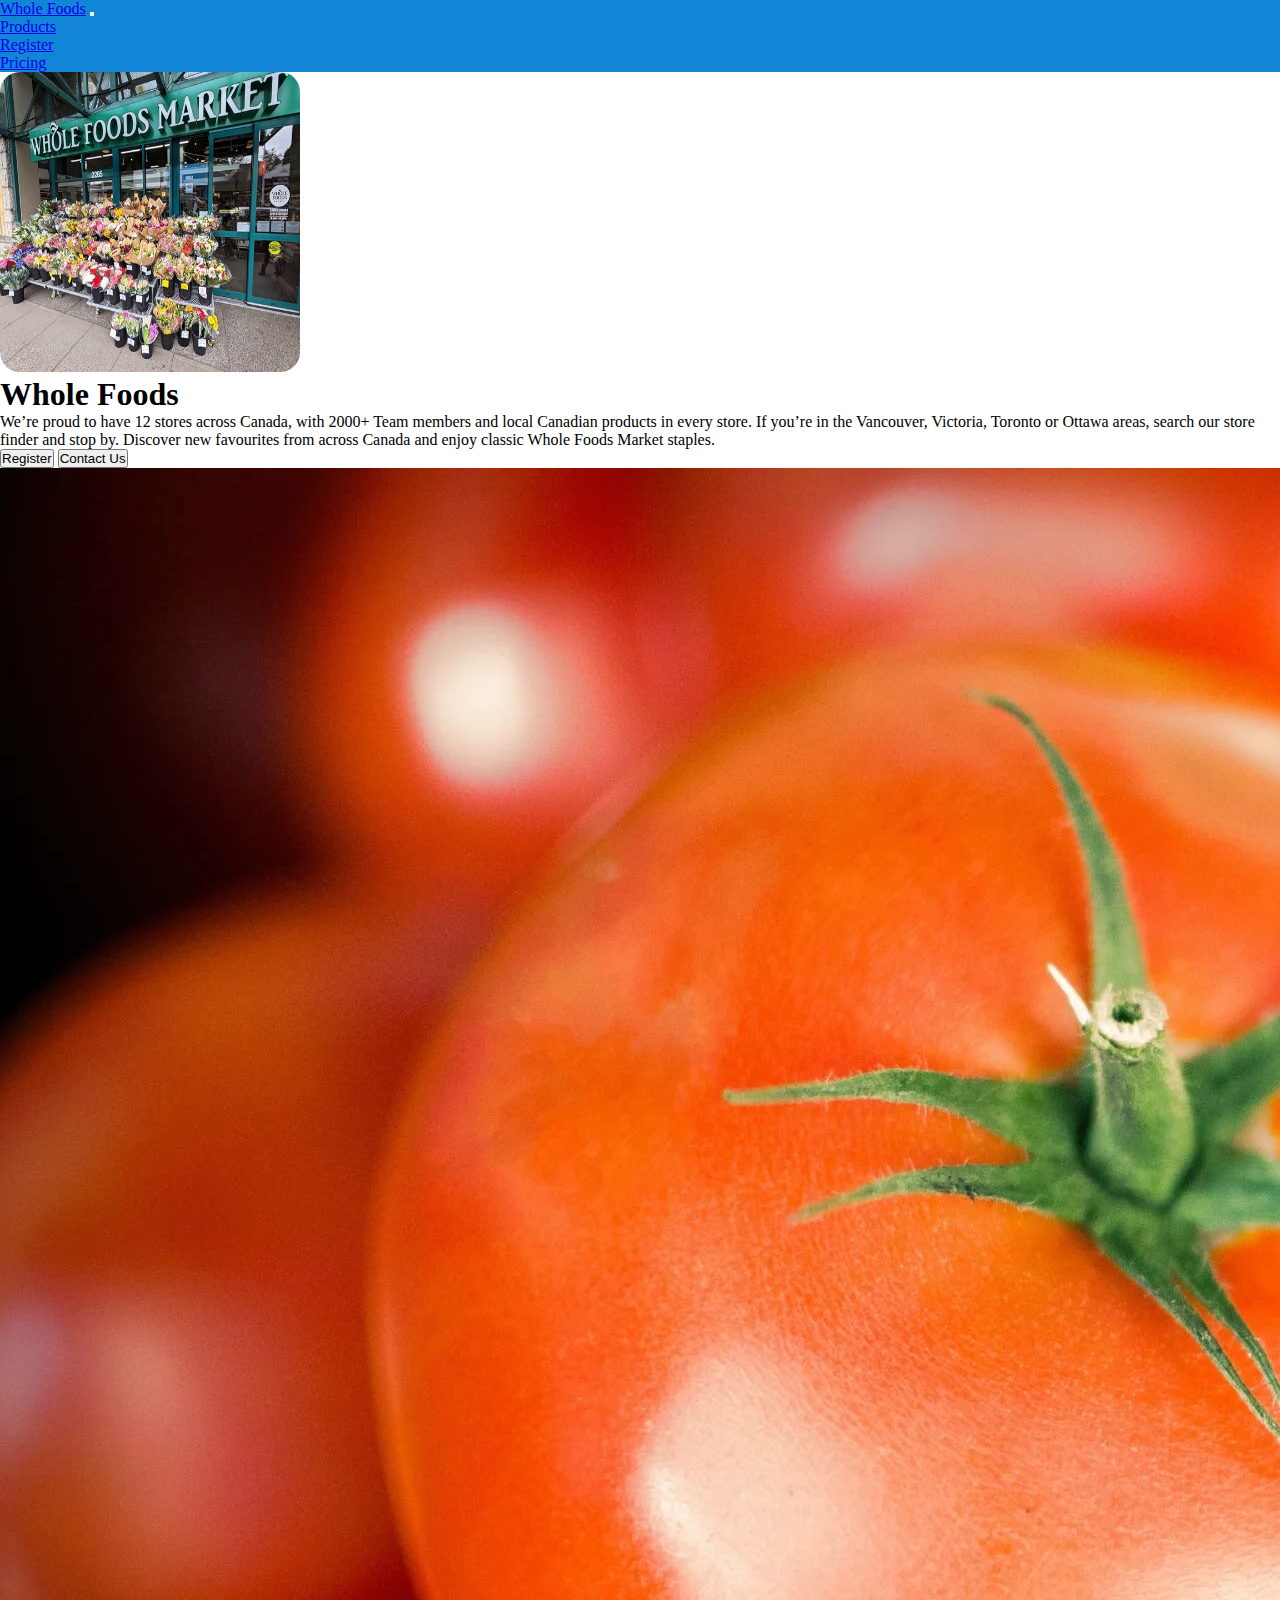
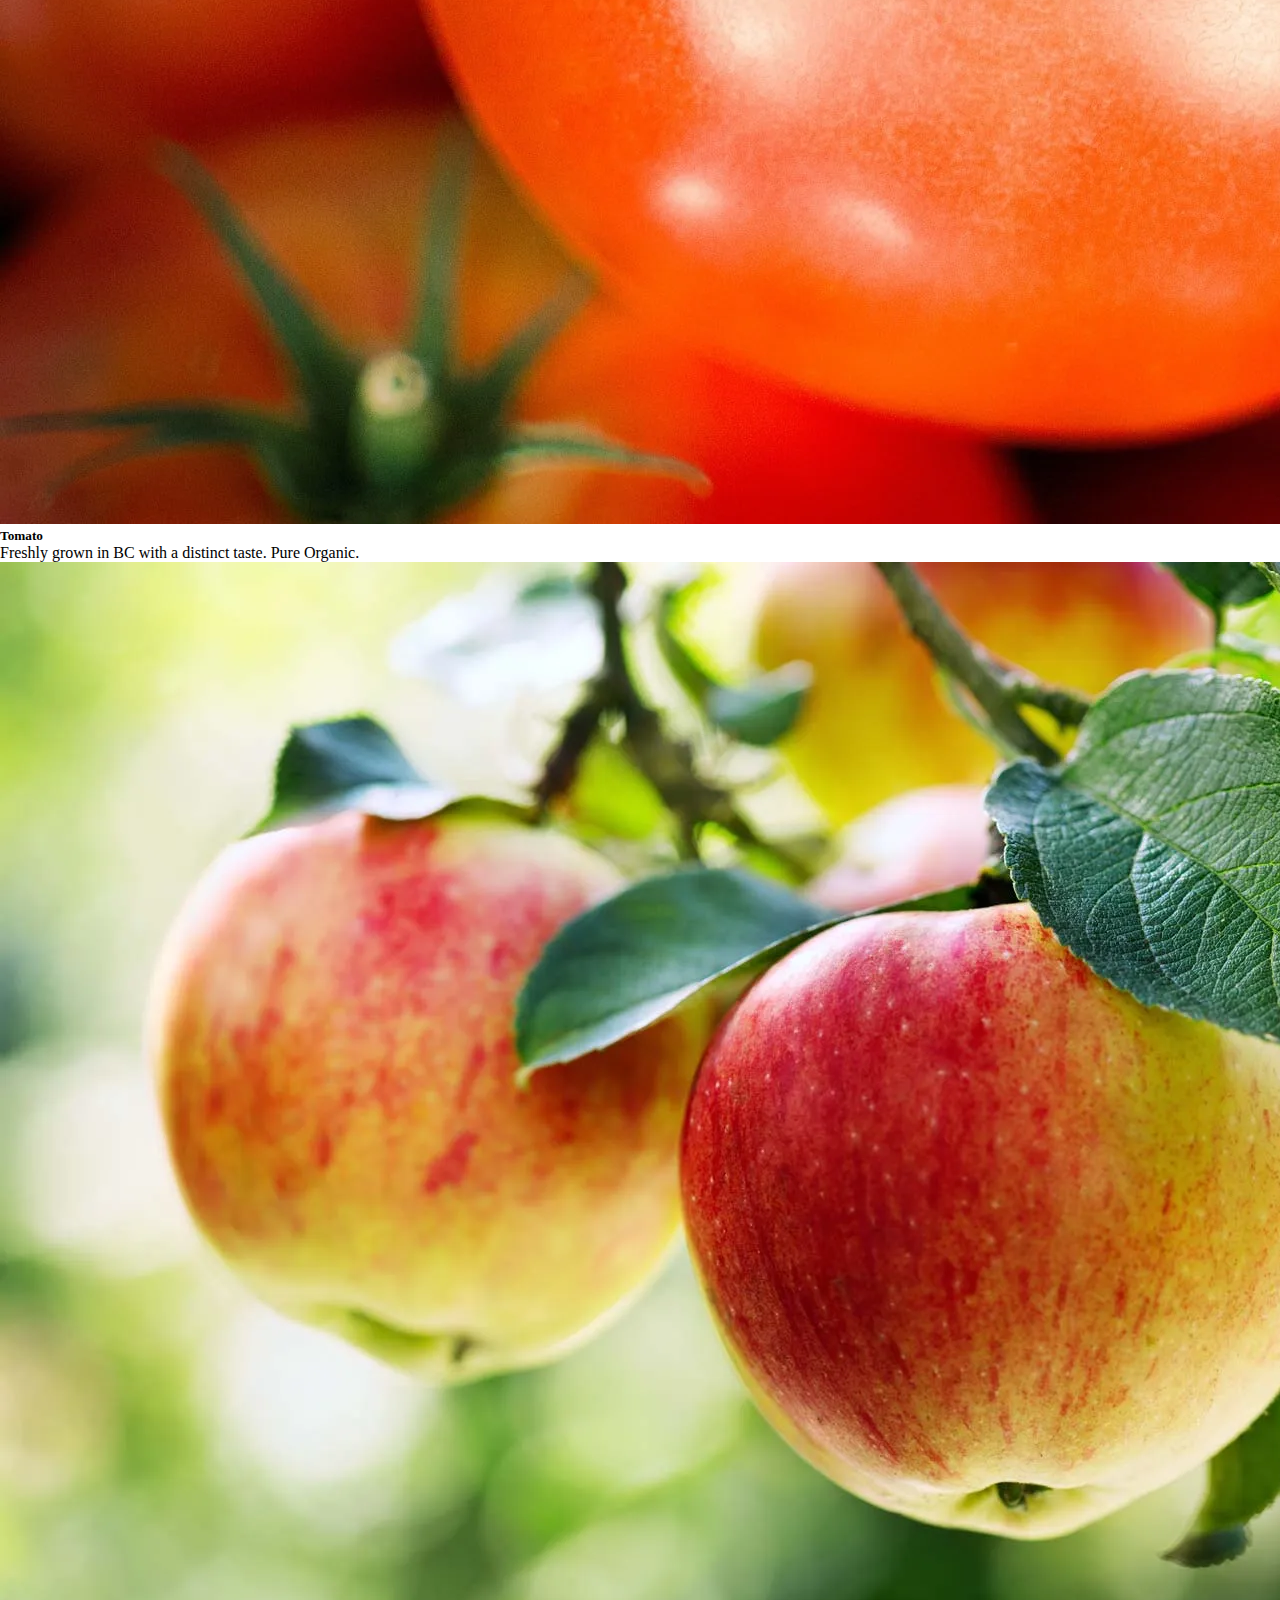
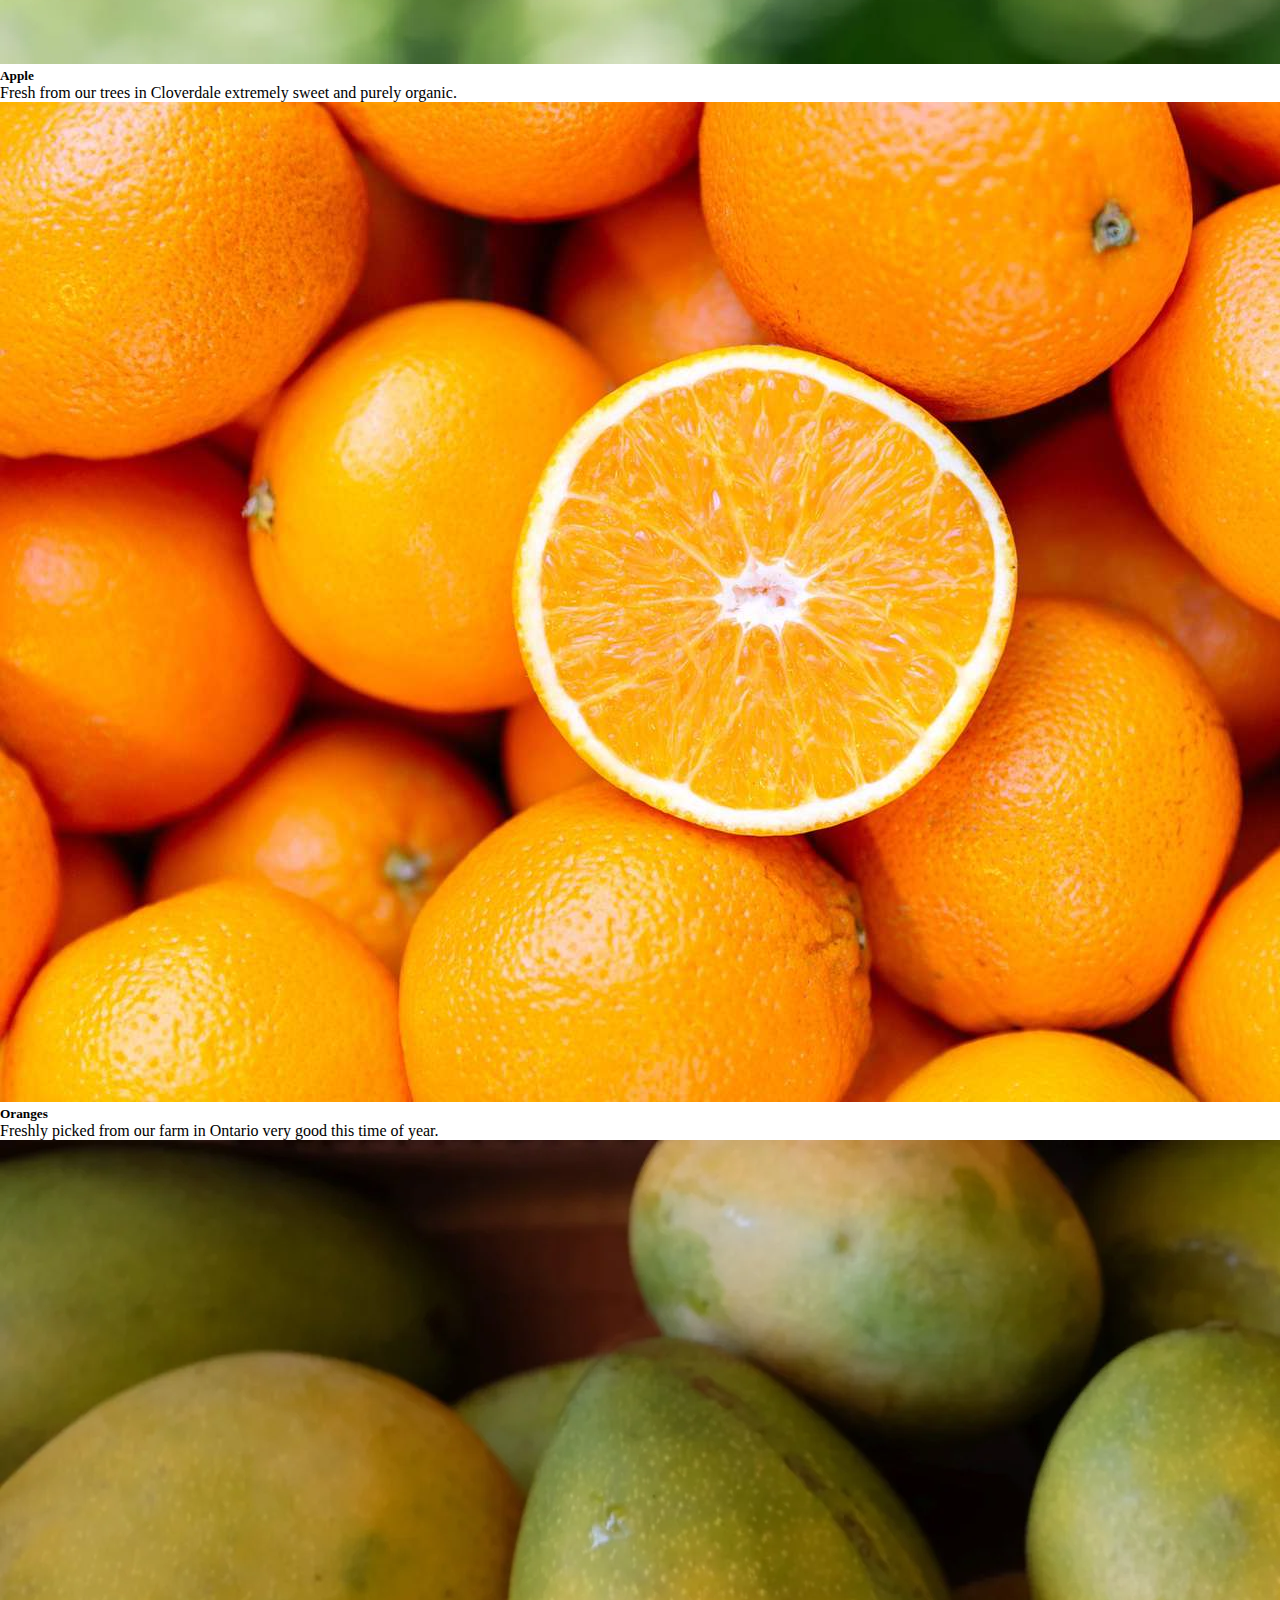
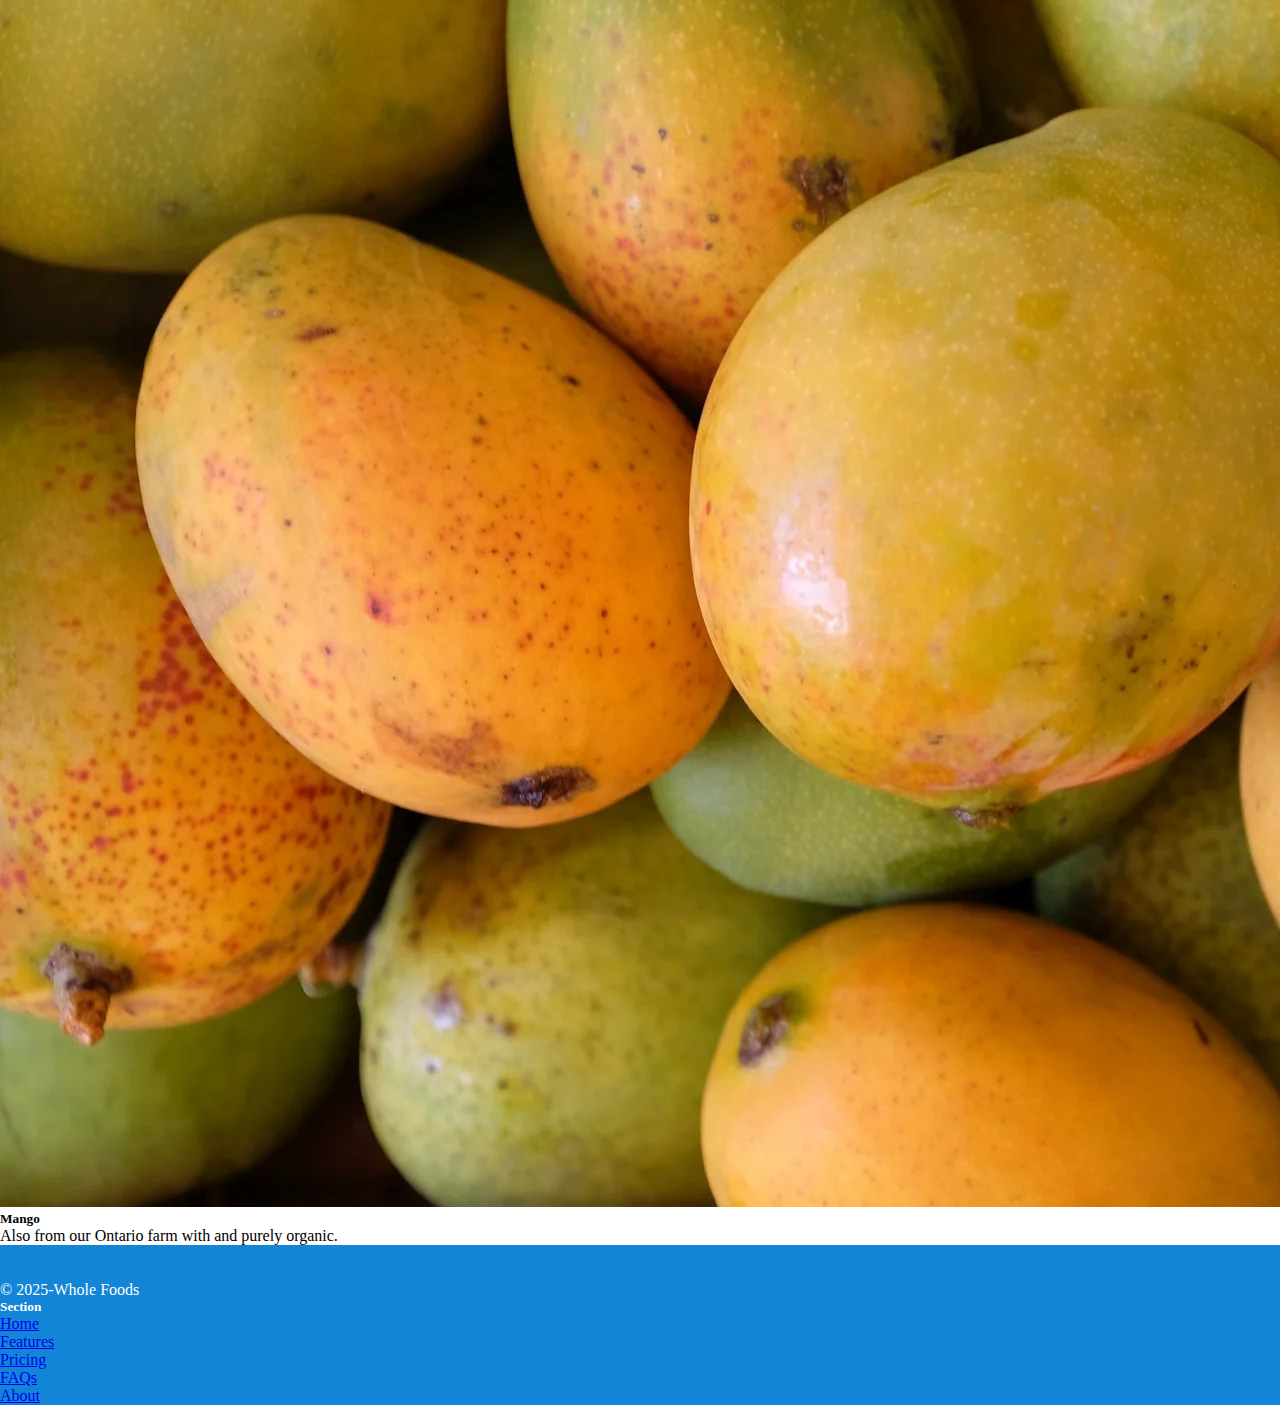
<file: index.html>
<!DOCTYPE html>
<html lang="en">
  <head>
    <meta charset="UTF-8" />
    <meta name="viewport" content="width=device-width, initial-scale=1.0" />
    <title>My App</title>
    <link
      href="https://cdn.jsdelivr.net/npm/bootstrap@5.3.8/dist/css/bootstrap.min.css"
      rel="stylesheet"
      integrity="sha384-sRIl4kxILFvY47J16cr9ZwB07vP4J8+LH7qKQnuqkuIAvNWLzeN8tE5YBujZqJLB"
      crossorigin="anonymous"
    />
    <link rel="stylesheet" href="style.css" />
  </head>
  <body>
    <header>
      <nav
        class="navbar navbar-expand-lg"
        style="background-color: #1385d6"
        data-bs-theme="dark"
      >
        <div class="container-fluid">
          <a class="navbar-brand" href="#">Whole Foods</a>
          <button
            class="navbar-toggler"
            type="button"
            data-bs-toggle="collapse"
            data-bs-target="#navbarNav"
            aria-controls="navbarNav"
            aria-expanded="false"
            aria-label="Toggle navigation"
          >
            <span class="navbar-toggler-icon"></span>
          </button>
          <div class="collapse navbar-collapse" id="navbarNav">
            <ul class="navbar-nav ms-auto">
              <li class="nav-item">
                <a class="nav-link active" aria-current="page" href="#"
                  >Products</a
                >
              </li>
              <li class="nav-item">
                <a class="nav-link" href="#">Register</a>
              </li>
              <li class="nav-item">
                <a class="nav-link" href="#">Pricing</a>
              </li>
            </ul>
          </div>
        </div>
      </nav>
    </header>
    <main>
      <div class="px-4 py-5 my-5 text-center">
        <img
          class="whole_foods"
          src="can-bc-kit-storefront-resized._TTW_._CR0,0,1000,750_._SR660,495_._QL100_.jpg"
        />
        <h1 class="display-5 fw-bold text-body-emphasis">Whole Foods</h1>
        <div class="col-lg-6 mx-auto">
          <p class="lead mb-4">
            We’re proud to have 12 stores across Canada, with 2000+ Team members
            and local Canadian products in every store. If you’re in the
            Vancouver, Victoria, Toronto or Ottawa areas, search our store
            finder and stop by. Discover new favourites from across Canada and
            enjoy classic Whole Foods Market staples.
          </p>
          <div class="d-grid gap-2 d-sm-flex justify-content-sm-center">
            <button type="button" class="btn btn-primary btn-lg px-4 gap-3">
              Register
            </button>
            <button type="button" class="btn btn-outline-secondary btn-lg px-4">
              Contact Us
            </button>
          </div>
        </div>
      </div>

      <div class="row row-cols-1 row-cols-md-2 g-4">
        <div class="col">
          <div class="card">
            <img src="unsplash-image-uVPDAwgqLXY.webp" class="card-img-top" />
            <div class="card-body">
              <h5 class="card-title">Tomato</h5>
              <p class="card-text">
                Freshly grown in BC with a distinct taste. Pure Organic.
              </p>
            </div>
          </div>
        </div>
        <div class="col">
          <div class="card">
            <img src="apples-on-a-tree-branch.webp" class="card-img-top" />
            <div class="card-body">
              <h5 class="card-title">Apple</h5>
              <p class="card-text">
                Fresh from our trees in Cloverdale extremely sweet and purely
                organic.
              </p>
            </div>
          </div>
        </div>
        <div class="col">
          <div class="card">
            <img
              src="GettyImages-1205638014-2000-d0fbf9170f2d43eeb046f56eec65319c.jpg"
              class="card-img-top"
            />
            <div class="card-body">
              <h5 class="card-title">Oranges</h5>
              <p class="card-text">
                Freshly picked from our farm in Ontario very good this time of
                year.
              </p>
            </div>
          </div>
        </div>
        <div class="col">
          <div class="card">
            <img src="carrie+3.webp" class="card-img-top" />
            <div class="card-body">
              <h5 class="card-title">Mango</h5>
              <p class="card-text">
                Also from our Ontario farm with and purely organic.
              </p>
            </div>
          </div>
        </div>
      </div>
    </main>
    <footer
      class="row row-cols-1 row-cols-sm-2 row-cols-md-5 py-5 my-5 border-top custom_footer"
    >
      <div class="col mb-3">
        <a
          href="/"
          class="d-flex align-items-center mb-3 link-body-emphasis text-decoration-none"
          aria-label="Bootstrap"
        >
          <svg class="bi me-2" width="40" height="32" aria-hidden="true">
            <use xlink:href="#bootstrap"></use>
          </svg>
        </a>
        <p>© 2025-Whole Foods</p>
      </div>
      <div class="col mb-3"></div>
      <div class="col mb-3">
        <h5>Section</h5>
        <ul class="nav flex-column">
          <li class="nav-item mb-2">
            <a href="#" class="nav-link p-0 text-body-secondary">Home</a>
          </li>
          <li class="nav-item mb-2">
            <a href="#" class="nav-link p-0 text-body-secondary">Features</a>
          </li>
          <li class="nav-item mb-2">
            <a href="#" class="nav-link p-0 text-body-secondary">Pricing</a>
          </li>
          <li class="nav-item mb-2">
            <a href="#" class="nav-link p-0 text-body-secondary">FAQs</a>
          </li>
          <li class="nav-item mb-2">
            <a href="#" class="nav-link p-0 text-body-secondary">About</a>
          </li>
        </ul>
      </div>
    </footer>
    <script
      src="https://cdn.jsdelivr.net/npm/bootstrap@5.3.8/dist/js/bootstrap.bundle.min.js"
      integrity="sha384-FKyoEForCGlyvwx9Hj09JcYn3nv7wiPVlz7YYwJrWVcXK/BmnVDxM+D2scQbITxI"
      crossorigin="anonymous"
    ></script>
  </body>
</html>
</file>
<file: style.css>
* {
  padding: 0;
  margin: 0;
}

.whole_foods {
  width: 300px;
  height: 300px;
  border-radius: 20px;
}

.custom_footer {
  background-color: #1385d6;
  color: white;
}
</file>
